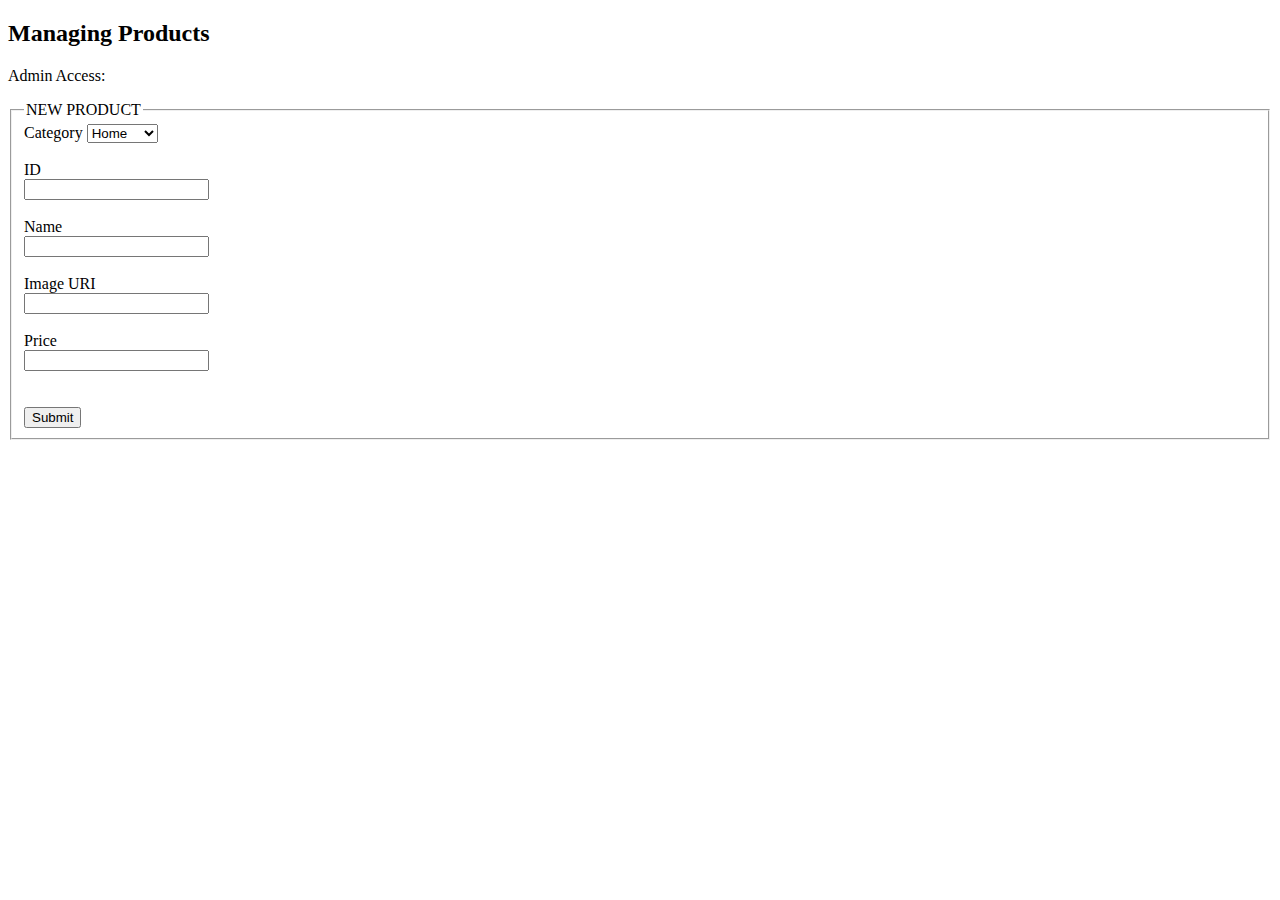
<file: admin.html>
<!DOCTYPE html>
<html>
<head>
    <title>e-Shop(Admin)</title>
</head>
<body>

<h2>Managing Products</h2>
<p>Admin Access:</p>

<form action="#">
  <fieldset>
    <legend>NEW PRODUCT</legend>

    Category
    <select name="category">
        <option value="food">Food</option>
        <option value="clothing">Clothing</option>
        <option value="home" selected>Home</option>
    </select>
    <br><br>

    ID<br>
    <input type="text" name="p_id" value="">
    <br><br>

    Name<br>
    <input type="text" name="p_name" value="">
    <br><br>

    Image URI<br>
    <input type="text" name="imgUri" value="">
    <br><br>
    




    Price<br>
    <input type="text" name="p_price" value="">
    <br>
    <br><br>

    <input type="submit" value="Submit">

  </fieldset>
</form>

</body>
</html>
</file>
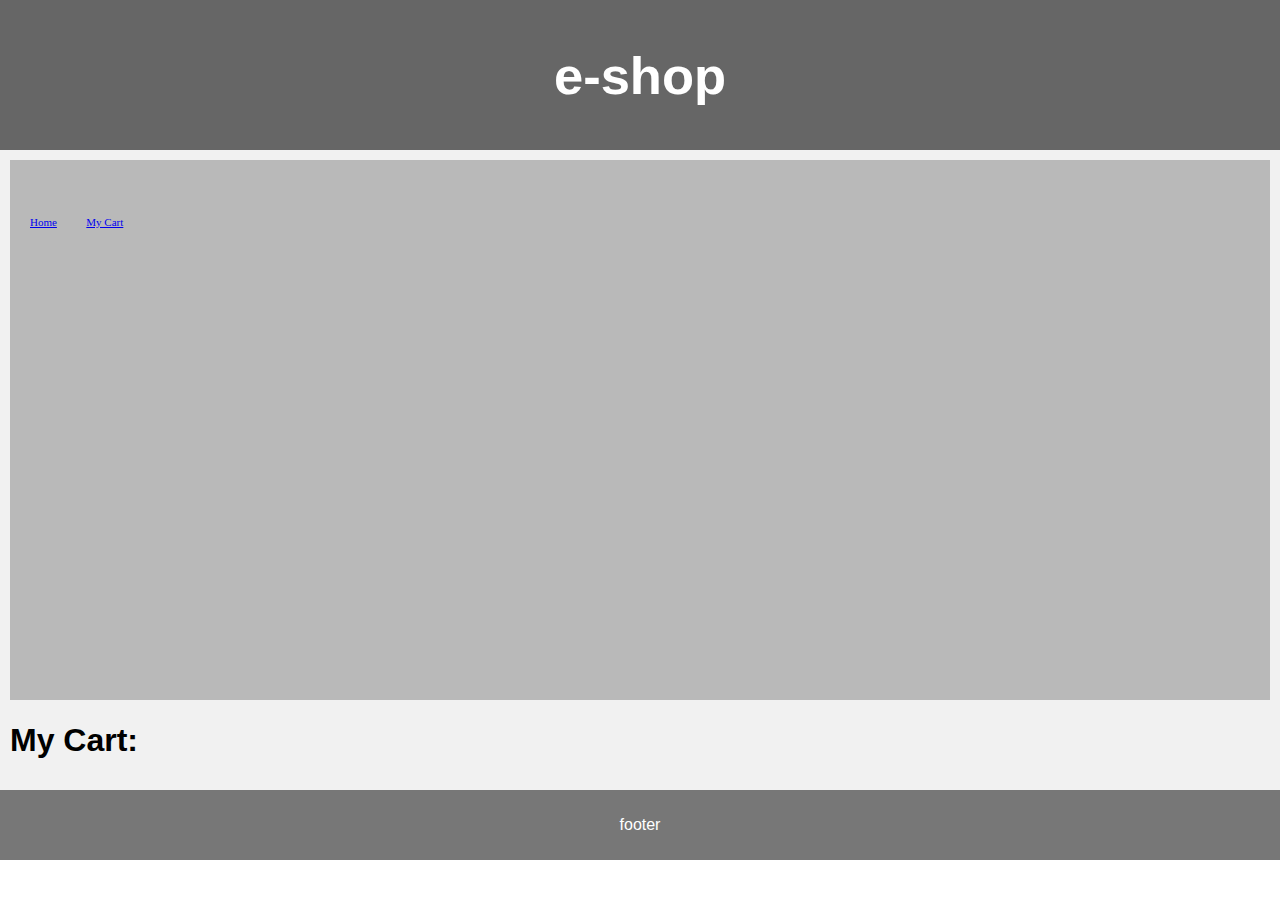
<file: cart.html>
<!DOCTYPE html>
<html lang="en">
<head>
<title>e-shop(cart)</title>
<meta charset="utf-8">
<meta name="viewport" content="width=device-width, initial-scale=1">
<link rel="stylesheet" href="style.css"></head>
<body>

<header>
  <h2>e-shop</h2>
</header>

<section>
  <nav>
    <ul>
      <li><a href="home.html">Home</a></li>
      <li><a href="#">My Cart</a></li>
    </ul>
  </nav>
  
  <article>
    <h1>My Cart:</h1>
  </article>
</section>

<footer>
  <p>footer</p>
</footer>

</body>
</html>
</file>
<file: style.css>
body {
  font-family: Arial, Helvetica, sans-serif;
    padding: 0;
    margin: 0;
    background: white;
}

  header {
    background-color: #666;
    padding: 1px;
    text-align: center;
    font-size: 35px;
    color: white;
  }
  
  .col {
    margin :5px;
    border-radius: 0px;
    box-shadow: none;

    padding: 0;
    background: #f1f1f1;
    color: gray;
    text-align:  left; 

  }

  nav {
    background: #b9b9b9;
    padding: 20px;
  }
  
  nav ul {
    list-style-type: none;
    padding: 0;
  }


  
  /* Style the content */
  section {
    background-color: #f1f1f1;
    padding: 10px;
    text-align: left;
  }

  footer {
    background-color: #777;
    padding: 10px;
    text-align: center;
    color: white;
  }
  


  .card {
    box-shadow: 0 4px 8px 0 rgba(0, 0, 0, 0.2);
    max-width: 300px;
    height: 610px;
    margin: auto;
    text-align: center;
    font-family: arial;
  }
  
  .price {
    color: grey;
    font-size: 22px;
  }
  
  .card button {
    position: relative;
    bottom: 0px;
    border: none;
    outline: 0;
    padding: 12px;
    color: white;
    background-color: #000;
    text-align: center;
    cursor: pointer;
    width: 100%;
    font-size: 18px;
  }
  
  .card button:hover {
    opacity: 0.7;
  }


  ul {
    list-style-type: none;
    padding-inline-start: 5px;
    text-align: left;

  }
  
  li {
    display: inline-block;
    margin-right: 25px;
  }
  
  ul li {
    color: #fa1c1c;
    font-family: "muli";
    margin-top: 20px;
    font-weight: 500;
    font-size: 11px;
  }
  .bg {
    width: 15px;
    height: 15px;
    text-align: center;
    padding: 2px;
    margin-right: 5px;
    transition: 0.3s all ease;
    border-radius: 50%;
  }

  .bgt {
    width: 20px;
    height: 20px;
    text-align: center;
    padding: 2px;
    margin-right: 30px;
    transition: 0.3s all ease;
    border-radius: 50%;
  }




/*------------     Media query    ----------*/

  @media screen and (min-width:320px){
    section{
      min-height: 500px;
    } 

    }
    @media screen and (min-width:640px){
      nav, section{
        min-height: 500px;
      } 
    }
    @media screen and (min-width:960px){
      nav, section  {
        min-height: 500px;
      } 
    }
</file>
